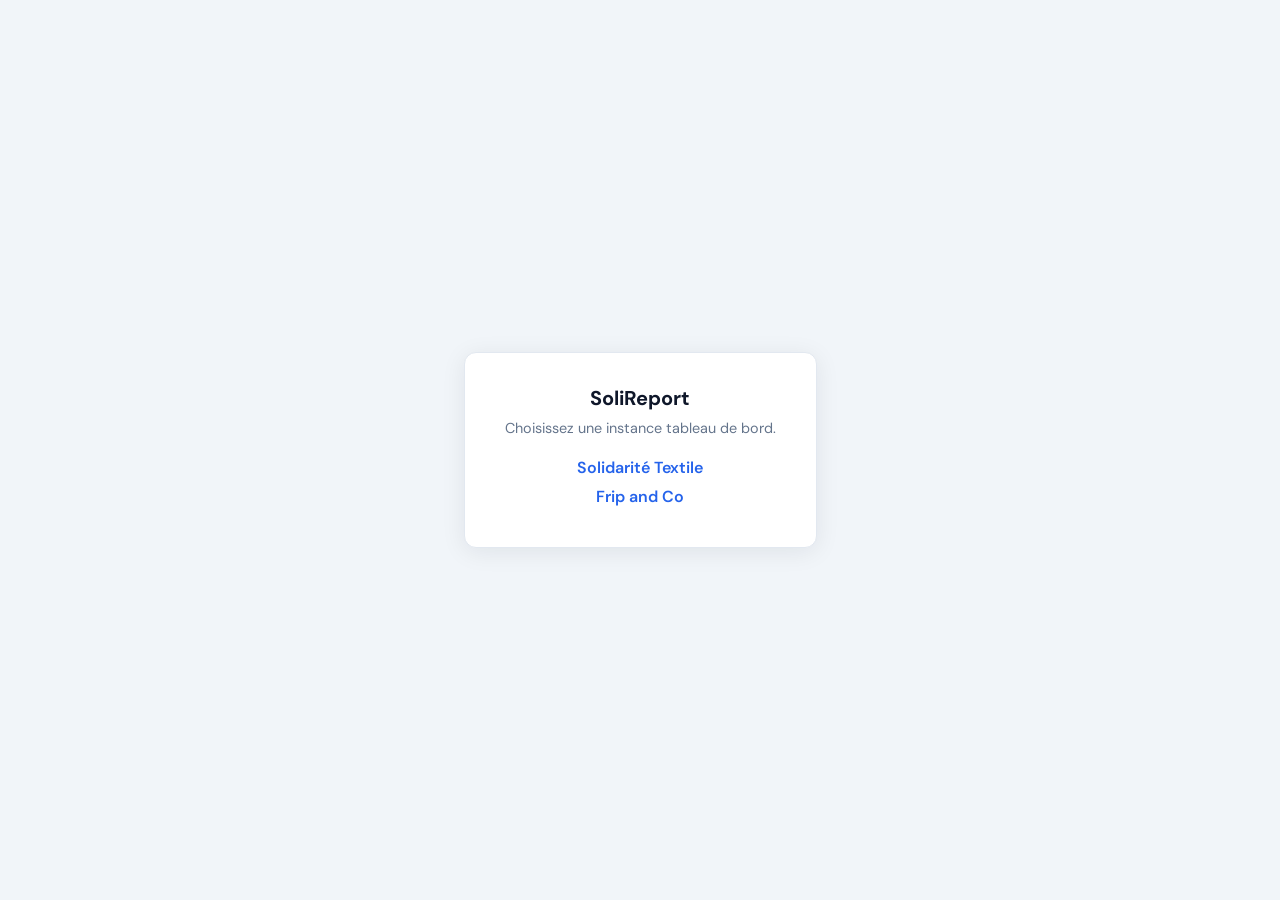
<file: index.html>
<!DOCTYPE html>
<html lang="fr">
<head>
  <meta charset="utf-8" />
  <meta name="viewport" content="width=device-width, initial-scale=1" />
  <title>SoliReport</title>
  <link rel="preconnect" href="https://fonts.googleapis.com" />
  <link rel="preconnect" href="https://fonts.gstatic.com" crossorigin />
  <link href="https://fonts.googleapis.com/css2?family=DM+Sans:wght@500;600&display=swap" rel="stylesheet" />
  <style>
    body { font-family: "DM Sans", system-ui, sans-serif; margin: 0; min-height: 100vh; display: grid; place-items: center; background: #f1f5f9; color: #0f172a; }
    main { background: #fff; padding: 2rem 2.5rem; border-radius: 12px; box-shadow: 0 4px 24px rgba(15,23,42,.08); border: 1px solid #e2e8f0; max-width: 420px; text-align: center; }
    h1 { font-size: 1.25rem; margin: 0 0 0.5rem; }
    p { font-size: 0.9rem; color: #64748b; margin: 0 0 1.25rem; }
    ul { list-style: none; padding: 0; margin: 0; }
    li { margin: 0.5rem 0; }
    a { color: #2563eb; font-weight: 600; text-decoration: none; }
    a:hover { text-decoration: underline; }
  </style>
</head>
<body>
  <main>
    <h1>SoliReport</h1>
    <p>Choisissez une instance tableau de bord.</p>
    <ul>
      <li><a href="solidarite-textile.html">Solidarit&eacute; Textile</a></li>
      <li><a href="frip-and-co.html">Frip and Co</a></li>
    </ul>
  </main>
</body>
</html>
</file>
